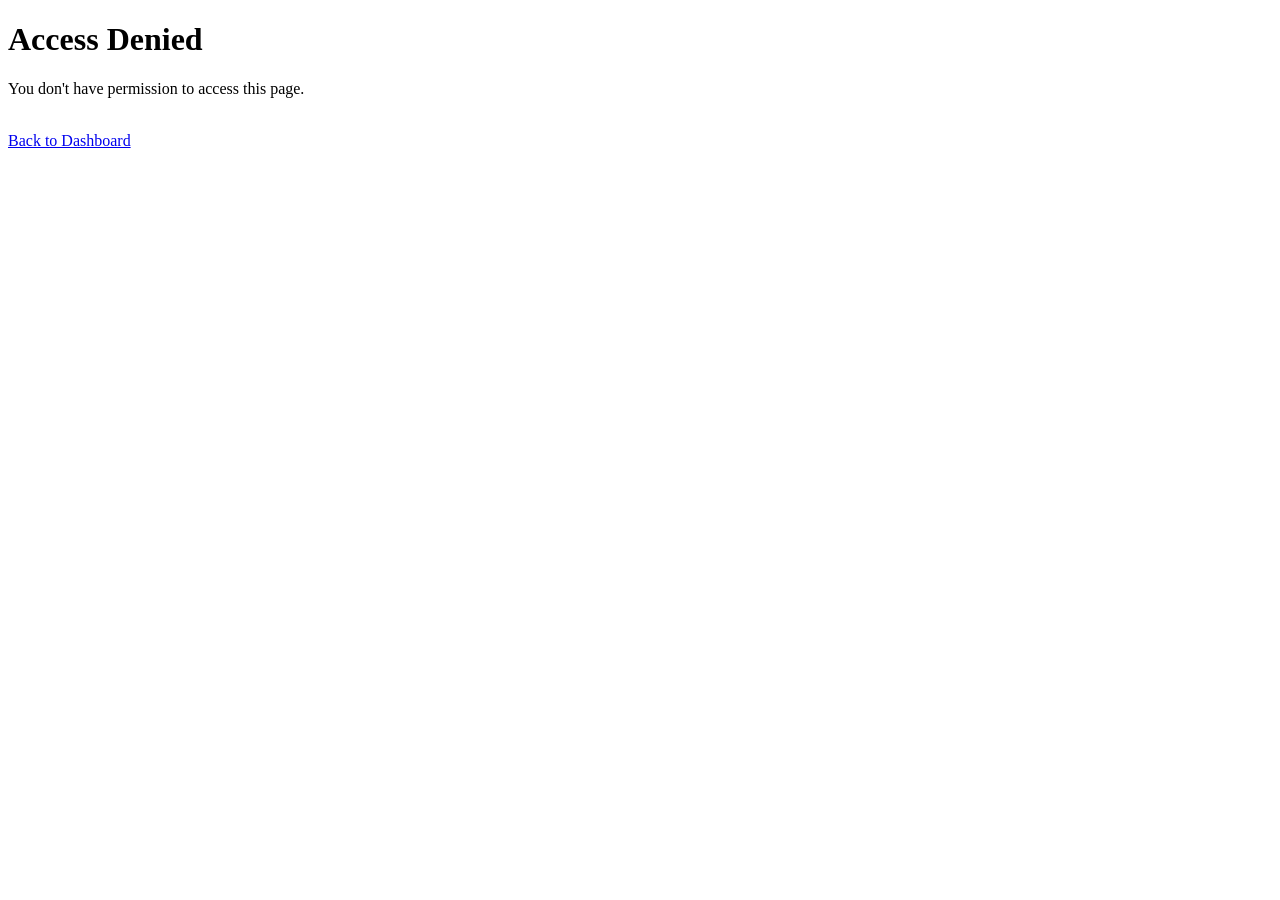
<file: src/main/resources/templates/accessDenied.html>
<!DOCTYPE html>
<html xmlns:th="http://www.thymeleaf.org">

<head>
    <meta charset="UTF-8">
    <title>Access Denied</title>
    <link rel="stylesheet" th:href="@{/style.css}">
</head>

<body>

<div class="container">

    <h1>Access Denied</h1>

    <p>You don't have permission to access this page.</p>

    <br>

    <a href="/" class="btn">Back to Dashboard</a>

</div>

</body>
</html>
</file>
